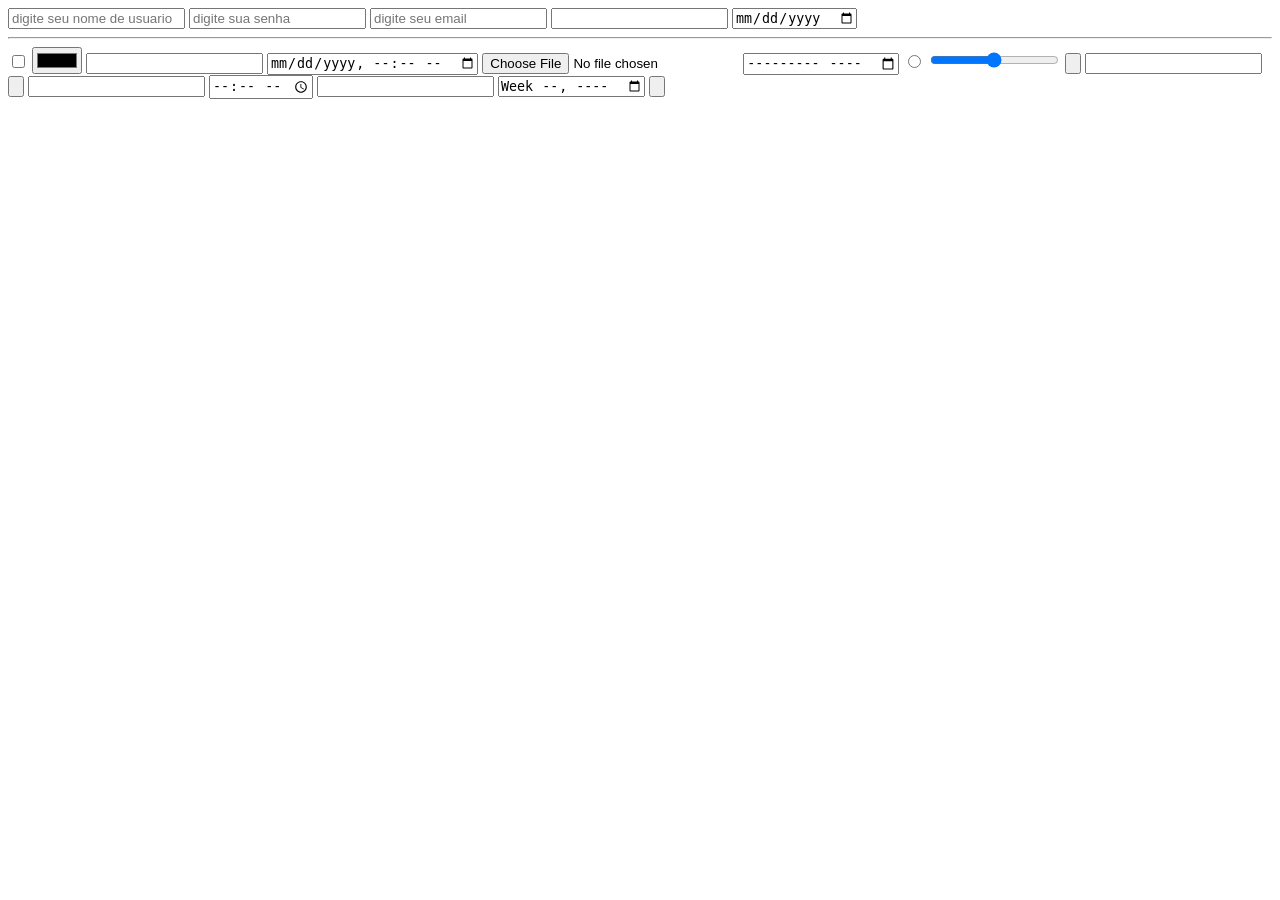
<file: aula005.html>
<!DOCTYPE html>
<html lang="en">
<head>
    <meta charset="UTF-8">
    <meta name="viewport" content="width=device-width, initial-scale=1.0">
    <title>Document</title>
</head>
<body>
    <form>
<input type="text" placeholder="digite seu nome de usuario">
<input type="password" placeholder="digite sua senha">
<input type="email" placeholder="digite seu email">
<input type="number" placeholder="">
<input type="date" placeholder="">
<hr>
<input type="checkbox" name="" id="">
<input type="color" name="" id="">
<input type="datetime" name="" id="">
<input type="datetime-local" name="" id="">
<input type="file" name="" id="">
<input type="hidden" name="">
<input type="image" src="" alt="">
<input type="month" name="" id="">
<input type="radio" name="" id="">
<input type="range" name="" id="">
<input type="reset" value="">
<input type="search" name="" id="">
<input type="submit" value="">
<input type="text" name="" id="">
<input type="time" name="" id="">
<input type="url" name="" id="">
<input type="week" name="" id="">
<input type="button" value="">
 </body>
</html>
</file>
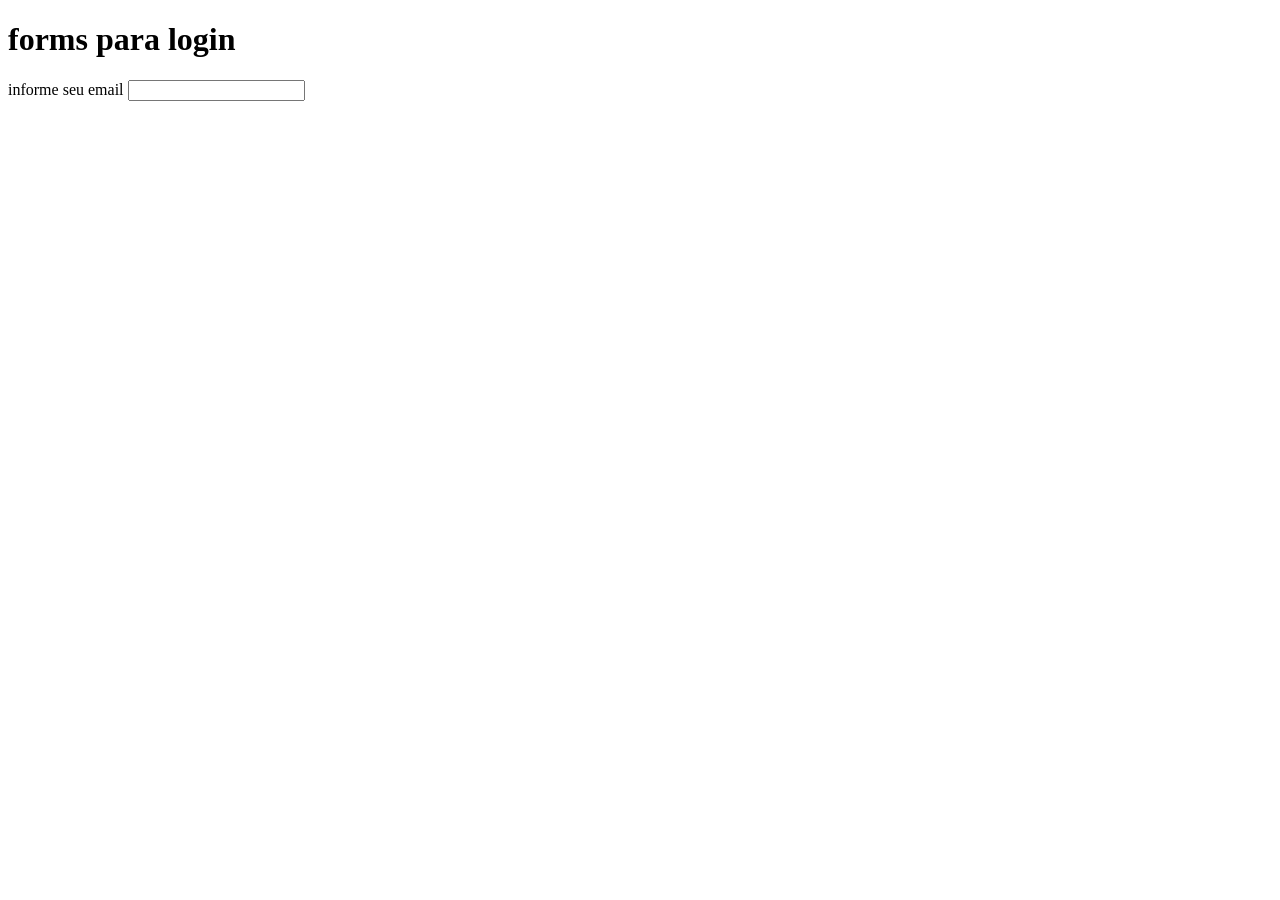
<file: aula006.html>
<!DOCTYPE html>
<html lang="en">
<head>
    <meta charset="UTF-8">
    <meta name="viewport" content="width=device-width, initial-scale=1.0">
    <title>Document</title>
</head>
<body>
    <h1> forms para login</h1>

    <form>
<label for="email">informe seu email</label>
<input type="email"
placeholder=""
        
    </form>
</body>
</html>
</file>
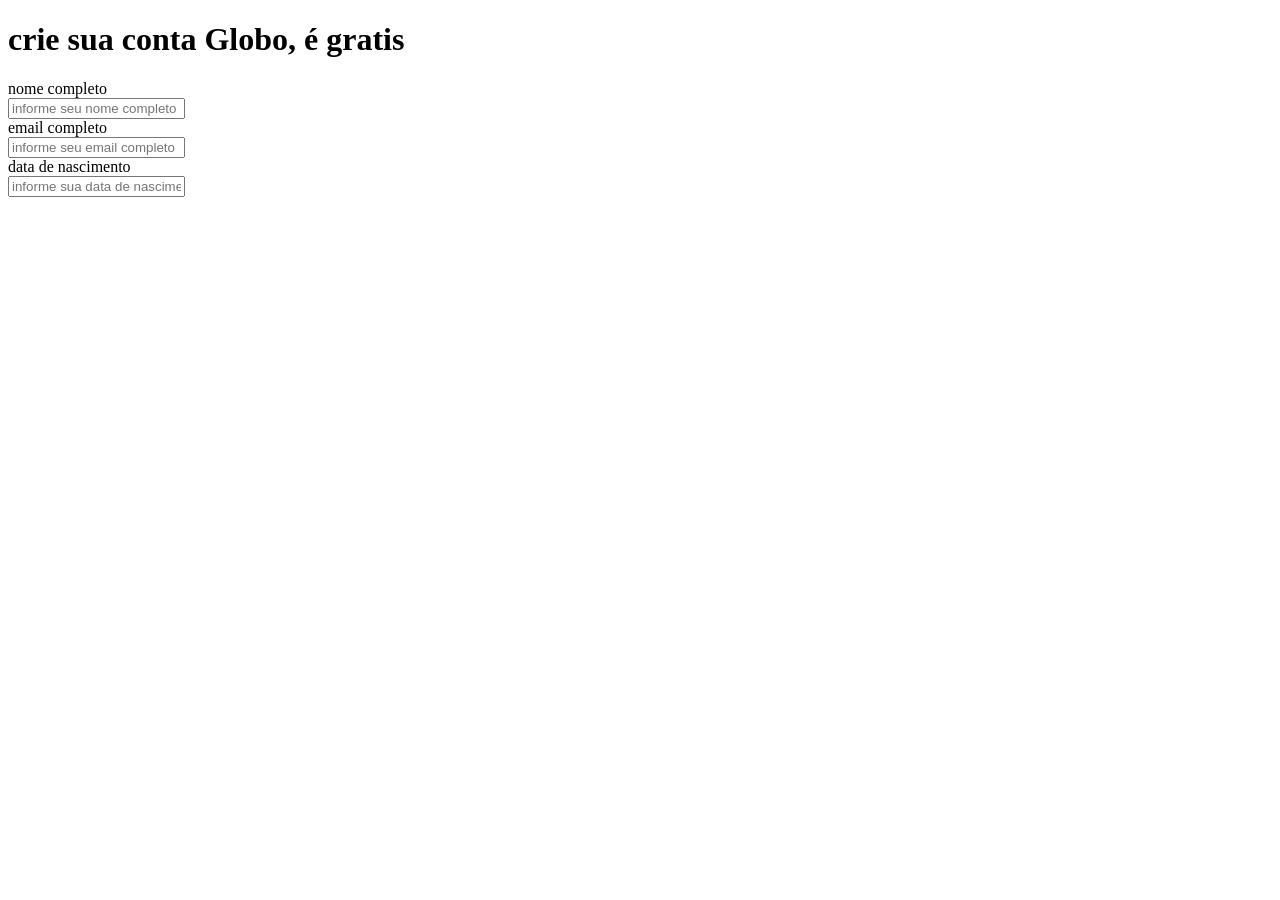
<file: aula007.html>
<!DOCTYPE html>
<html lang="pt-br">
<head>
    <meta charset="UTF-8">
    <meta name="viewport" content="width=device-width, initial-scale=1.0">
    <title>Document</title>
</head>
<body>
    <h1>crie sua conta Globo, é gratis</h1>
    <label for="nome">nome completo</label><br>
    <input type="text" name="" id="nome" placeholder="informe seu nome completo">

    <br><label for="email"> email completo</label><br>
    <input type="email" name="" id="email" placeholder="informe seu email completo"><br>

    <label for="date">data de nascimento</label><br>
    <input type="datetime" name="" id="data" placeholder="informe sua data de nascimento completa">

</body>
</html>
</file>
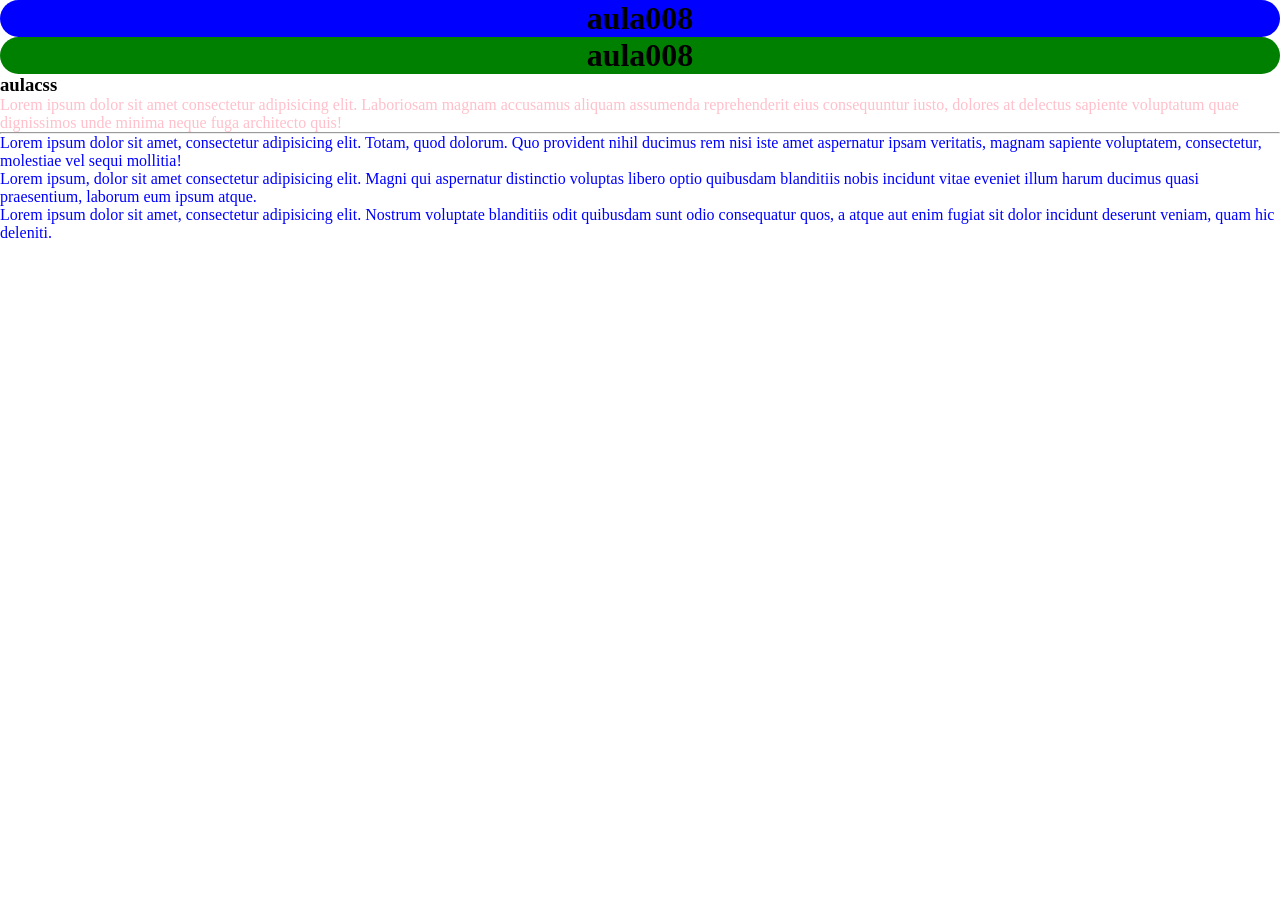
<file: aula008.html>
<!DOCTYPE html>
<html lang="en">
<head>
    <meta charset="UTF-8">
    <meta name="viewport" content="width=device-width, initial-scale=1.0">
    <title>aula008</title>
</head>
<link rel="stylesheet" href="./css/aula008.css">
<body>
    <h1>aula008</h1>
    <h1 id="texto-verde">aula008</h1>
    <h3>aulacss</h3>
    <p>Lorem ipsum dolor sit amet consectetur adipisicing elit. Laboriosam magnam accusamus aliquam assumenda reprehenderit eius consequuntur iusto, dolores at delectus sapiente voluptatum quae dignissimos unde minima neque fuga architecto quis!</p>
    <hr>
    <p class="texto-azul">Lorem ipsum dolor sit amet, consectetur adipisicing elit. Totam, quod dolorum. Quo provident nihil ducimus rem nisi iste amet aspernatur ipsam veritatis, magnam sapiente voluptatem, consectetur, molestiae vel sequi mollitia!
<p class="texto-azul">Lorem ipsum, dolor sit amet consectetur adipisicing elit. Magni qui aspernatur distinctio voluptas libero optio quibusdam blanditiis nobis incidunt vitae eveniet illum harum ducimus quasi praesentium, laborum eum ipsum atque.
    <p class="texto-azul">Lorem ipsum dolor sit amet, consectetur adipisicing elit. Nostrum voluptate blanditiis odit quibusdam sunt odio consequatur quos, a atque aut enim fugiat sit dolor incidunt deserunt veniam, quam hic deleniti.
</body>
</html>
</file>
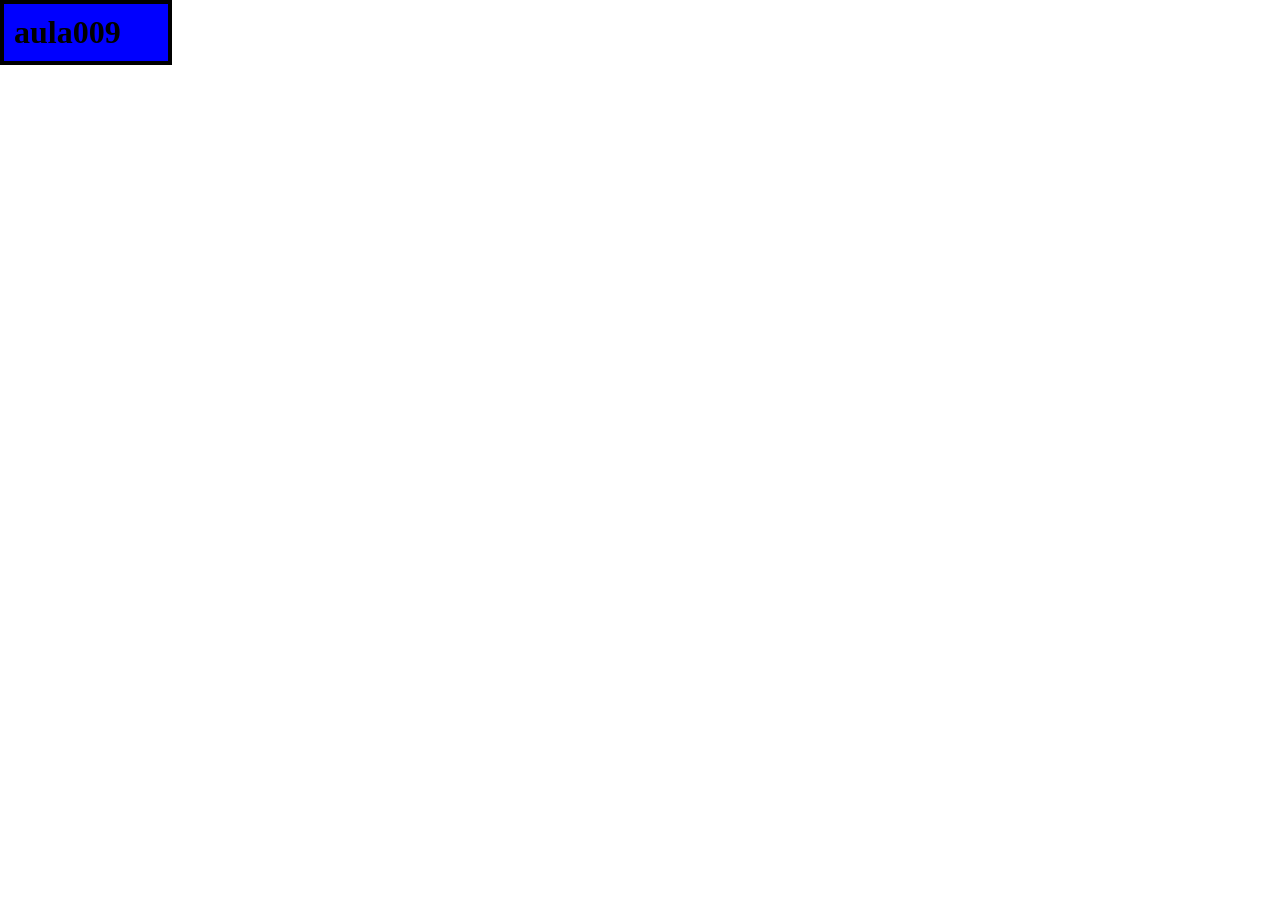
<file: aula009.html>
<!DOCTYPE html>
<html lang="en">
<head>
    <meta charset="UTF-8">
    <meta name="viewport" content="width=!, initial-scale=1.0">
    <title>Document</title>
    <link rel="stylesheet" href="./css/aula009.css">
</head>
<body>
    <h1>aula009

    </h1>
</body>
</html>
</file>
<file: css/aula008.css>
*{padding: 0;
margin: 0;
box-sizing: 0;
}
h1{
    background-color: blue;/* mudar cor do fundo */
    color: black;/* cor da letra */
    border-radius: 20px;/* arredondar borda */
    text-align: center;/* centralizar texto */
}



    h2 {
       text-shadow: 2px 2px 4px black; 
    }
    #texto-verde{
        background-color: green;
    }
    p{color: pink;}
    .texto-azul{color: blue;}
</file>
<file: css/aula009.css>
*{
padding: 0;
margin: 0;
box-sizing: border-box;

}
h1{width: 172px;
background-color: blue;
padding: 10px;
border: 4px solid black;}
</file>
